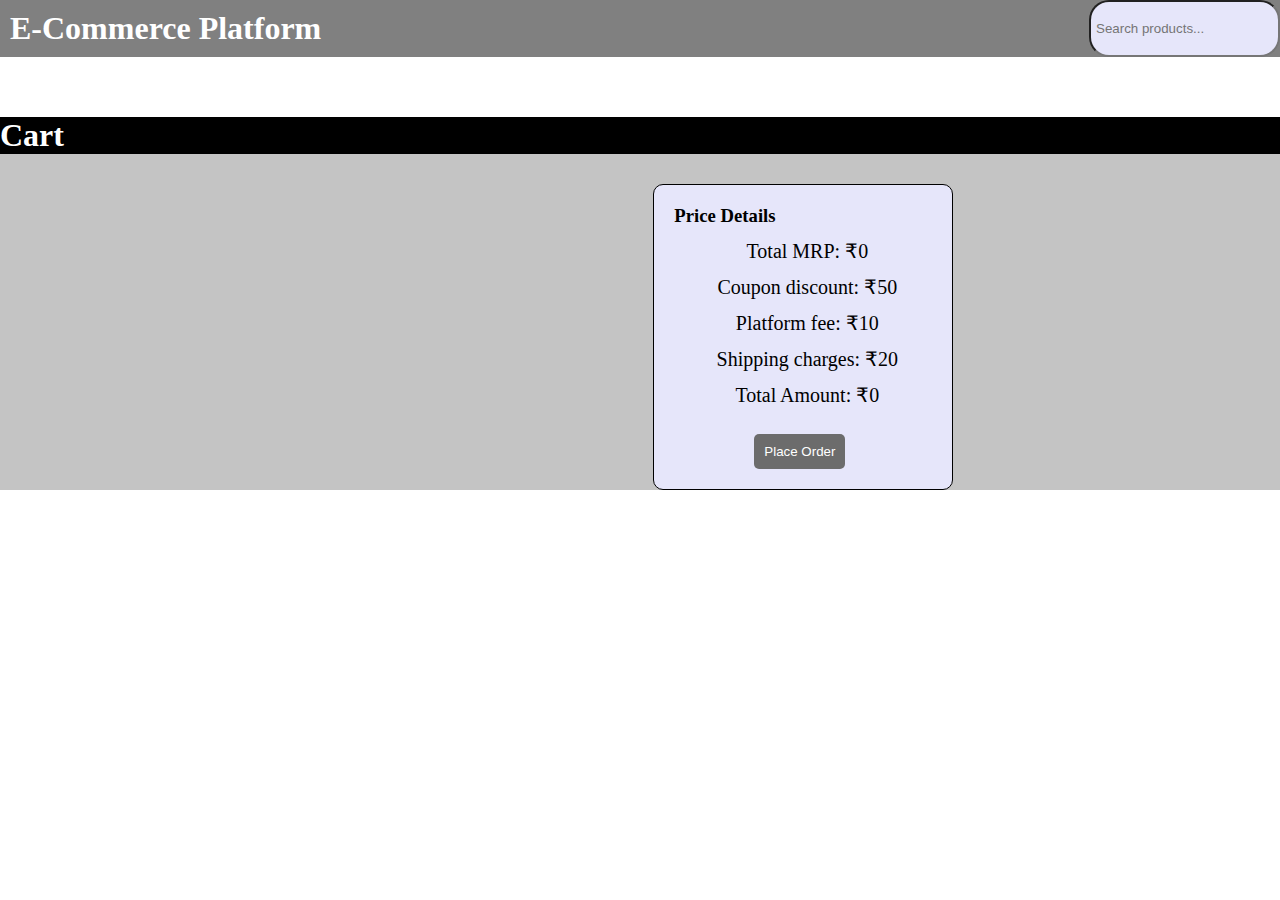
<file: index.html>
<!DOCTYPE html>
<html lang="en">
<head>
    <meta charset="UTF-8">
    <meta name="viewport" content="width=device-width, initial-scale=1.0">
    <title>E-Commerce Platform</title>
    <link rel="stylesheet" href="style.css">
</head>
<body>
    
    <header>
        <h1 id="heading1">E-Commerce Platform</h1>
        <input type="text" id="searchInput" placeholder="Search products..." oninput="searchProducts()">
    </header>

    
    <main>
        <div class="cards" id="products-container">
           </div>
    </main>

   
    <h2 class="cart">Cart</h2>
    <section class="section">
       
        <div class="items" id="cart-items">
             </div>

       
        <div class="price-details">
            <h3>Price Details</h3>
            <p>Total MRP: ₹<span id="total-mrp">0</span></p>
            <p>Coupon discount: ₹50</p>
            <p>Platform fee: ₹10</p>
            <p>Shipping charges: ₹20</p>
            <p>Total Amount: ₹<span id="total-amount">0</span></p>
            <button class="placeorder" onclick="placeOrder()">Place Order</button>
        </div>
    </section>

    <script src="script.js"></script>
</body>
</html>
</file>
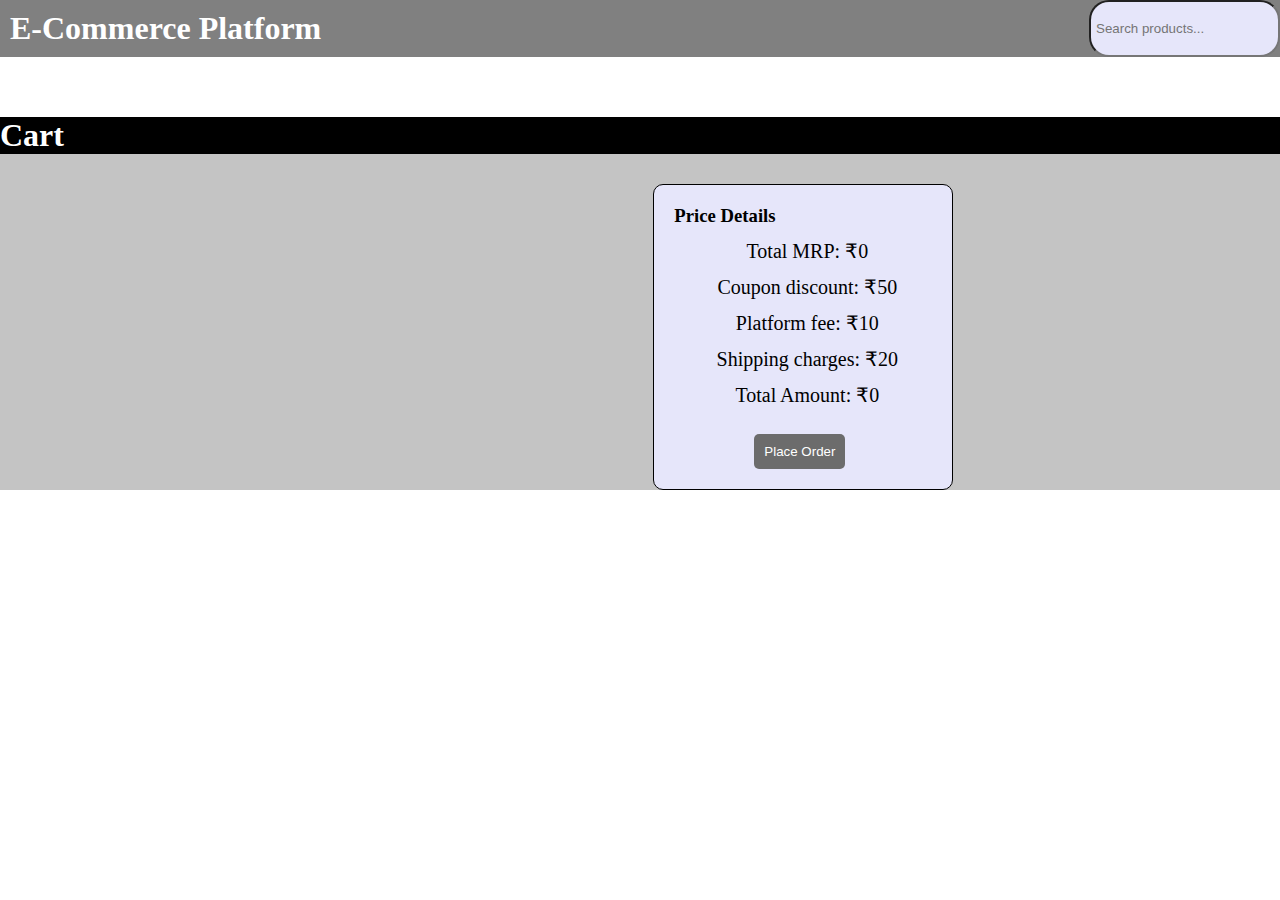
<file: 1.html>
<!DOCTYPE html>
<html lang="en">
<head>
    <meta charset="UTF-8">
    <meta name="viewport" content="width=device-width, initial-scale=1.0">
    <title>E-Commerce Platform</title>
    <link rel="stylesheet" href="./1.css">
</head>
<body>
    
    <header>
        <h1 id="heading1">E-Commerce Platform</h1>
        <input type="text" id="searchInput" placeholder="Search products..." oninput="searchProducts()">
    </header>

    
    <main>
        <div class="cards" id="products-container">
           </div>
    </main>

   
    <h2 class="cart">Cart</h2>
    <section class="section">
       
        <div class="items" id="cart-items">
             </div>

       
        <div class="price-details">
            <h3>Price Details</h3>
            <p>Total MRP: ₹<span id="total-mrp">0</span></p>
            <p>Coupon discount: ₹50</p>
            <p>Platform fee: ₹10</p>
            <p>Shipping charges: ₹20</p>
            <p>Total Amount: ₹<span id="total-amount">0</span></p>
            <button class="placeorder" onclick="placeOrder()">Place Order</button>
        </div>
    </section>

    <script src="./1.js"></script>
</body>
</html>
</file>
<file: style.css>
*
{
    padding: 0;
    margin: 0;
    box-sizing: border-box;
}
header{
    display: flex;
    background-color:  grey;
    justify-content: space-between;
}
#heading1
{
   color: white;
    padding: 10px;
}
#searchInput{
    background-color: #e6e6fa ;
    border-radius: 20px;
    padding: 5px;
}
.child{
    width:270px;
    background-color: gray;
    height: 370px;
    border-radius: 20px;
    margin: 10px;

}
img{
    width: 100px;
    height: 100px;
    margin: 15px 15px 10px;
    border-radius: 50px;
    margin-left: 60px;
}
.cards{
    display: flex;
    justify-content: space-between;
    flex-wrap: wrap;
    margin-top: 40px;
   
    
}
p{
    text-align: center;
    font-size: 20px;
}
button{
    color: white;
    margin: auto;
    background-color: #6c6c6c;
    padding: 6px;
    border-radius: 20px;
    margin-top: 15px;
    margin-left: 80px;
}
.section{
    background-color:  #c4c4c4;
   justify-content: space-evenly;
    display: flex;
    
  
}
.cart{
    font-size: 2rem;
    background-color: black;
    color: white;
    margin-top:20px ;
  

}
.items
{
    display: flex;
    flex-direction: column;
}
.thing {
    background-color: #e6e6fa;
    padding: 10px;
    border-radius: 7px;
    display: flex;
    align-items: center;
    justify-content: space-evenly;
    width: 600px;
    margin-top: 20px;
    margin-left: 50px;
    
}
.details{
    display: flex;
    flex-direction: column;
}
.details p{
    width: 250px;
    margin-left:15px;
}
.price-details{
    background-color: #e6e6fa;
    padding: 20px;
    border-radius: 10px;
    width: 300px;
    border: 1px solid black;
    margin-top: 30px;
}
.price-details p{
    margin: 12px;
    margin-left: 20px;
}
.price-details button {
    padding: 10px;
    background-color: #6c6c6c;
    color: white;
    border: none;
    border-radius: 5px;
}
.quantity {
    display: flex;
   flex-direction: row;
    column-gap: 0.1rem;
    position: absolute;
    left: 35rem;
}

.quantity button {
    width: 25px;
    height: 25px;
    background-color: #ccc;
    border: none;
    border-radius: 50%;
    font-weight: bold;
    
}
.remove{
    background-color:  #6c6c6c;
    border: none;
    border-radius: 40%;
    
}
.quantity>span{
    position: relative;
    top: 1rem;
    left: 2rem;
}
@media (max-width: 768px) {
    .cards {
        flex-direction: column;
        align-items: center;
        margin-top: 10px;
    }

    .child {
        width: 200px;
        margin-top: 10px;
    }

    .thing {
        width: 100%;
    }

    .price-details {
        width: 100%;
        max-width: 400px;
    }
}

@media (max-width: 480px) {
    .child {
        width: 100%;
        max-width: 300px;
    }

    .thing {
        width: 100%;
        max-width: 300px;
    }

    .price-details {
        width: 100%;
        padding: 10px;
    }

    .price-details button {
        padding: 8px;
    }

    img {
        width: 80px;
        height: 80px;
    }

    button {
        margin-left: 0;
    }

    p {
        font-size: 16px;
    }
}
</file>
<file: 1.css>
*
{
    padding: 0;
    margin: 0;
    box-sizing: border-box;
}
header{
    display: flex;
    background-color:  grey;
    justify-content: space-between;
}
#heading1
{
   color: white;
    padding: 10px;
}
#searchInput{
    background-color: #e6e6fa ;
    border-radius: 20px;
    padding: 5px;
}
.child{
    width:270px;
    background-color: gray;
    height: 370px;
    border-radius: 20px;
    margin: 10px;

}
img{
    width: 100px;
    height: 100px;
    margin: 15px 15px 10px;
    border-radius: 50px;
    margin-left: 60px;
}
.cards{
    display: flex;
    justify-content: space-between;
    flex-wrap: wrap;
    margin-top: 40px;
   
    
}
p{
    text-align: center;
    font-size: 20px;
}
button{
    color: white;
    margin: auto;
    background-color: #6c6c6c;
    padding: 6px;
    border-radius: 20px;
    margin-top: 15px;
    margin-left: 80px;
}
.section{
    background-color:  #c4c4c4;
   justify-content: space-evenly;
    display: flex;
    
  
}
.cart{
    font-size: 2rem;
    background-color: black;
    color: white;
    margin-top:20px ;
  

}
.items
{
    display: flex;
    flex-direction: column;
}
.thing {
    background-color: #e6e6fa;
    padding: 10px;
    border-radius: 7px;
    display: flex;
    align-items: center;
    justify-content: space-evenly;
    width: 600px;
    margin-top: 20px;
    margin-left: 50px;
    
}
.details{
    display: flex;
    flex-direction: column;
}
.details p{
    width: 250px;
    margin-left:15px;
}
.price-details{
    background-color: #e6e6fa;
    padding: 20px;
    border-radius: 10px;
    width: 300px;
    border: 1px solid black;
    margin-top: 30px;
}
.price-details p{
    margin: 12px;
    margin-left: 20px;
}
.price-details button {
    padding: 10px;
    background-color: #6c6c6c;
    color: white;
    border: none;
    border-radius: 5px;
}
.quantity {
    display: flex;
   flex-direction: row;
    column-gap: 0.1rem;
    position: absolute;
    left: 37rem;
}

.quantity button {
    width: 25px;
    height: 25px;
    background-color: #ccc;
    border: none;
    border-radius: 50%;
    font-weight: bold;
    
}
.remove{
    background-color:  #6c6c6c;
    border: none;
    border-radius: 40%;
}
.quantity>span{
    position: relative;
    top: 1rem;
    left: 2rem;
}
@media (max-width: 768px) {
    .cards {
        flex-direction: column;
        align-items: center;
        margin-top: 10px;
    }

    .child {
        width: 200px;
        margin-top: 10px;
    }

    .thing {
        width: 100%;
    }

    .price-details {
        width: 100%;
        max-width: 400px;
    }
}

@media (max-width: 480px) {
    .child {
        width: 100%;
        max-width: 300px;
    }

    .thing {
        width: 100%;
        max-width: 300px;
    }

    .price-details {
        width: 100%;
        padding: 10px;
    }

    .price-details button {
        padding: 8px;
    }

    img {
        width: 80px;
        height: 80px;
    }

    button {
        margin-left: 0;
    }

    p {
        font-size: 16px;
    }
}
</file>
